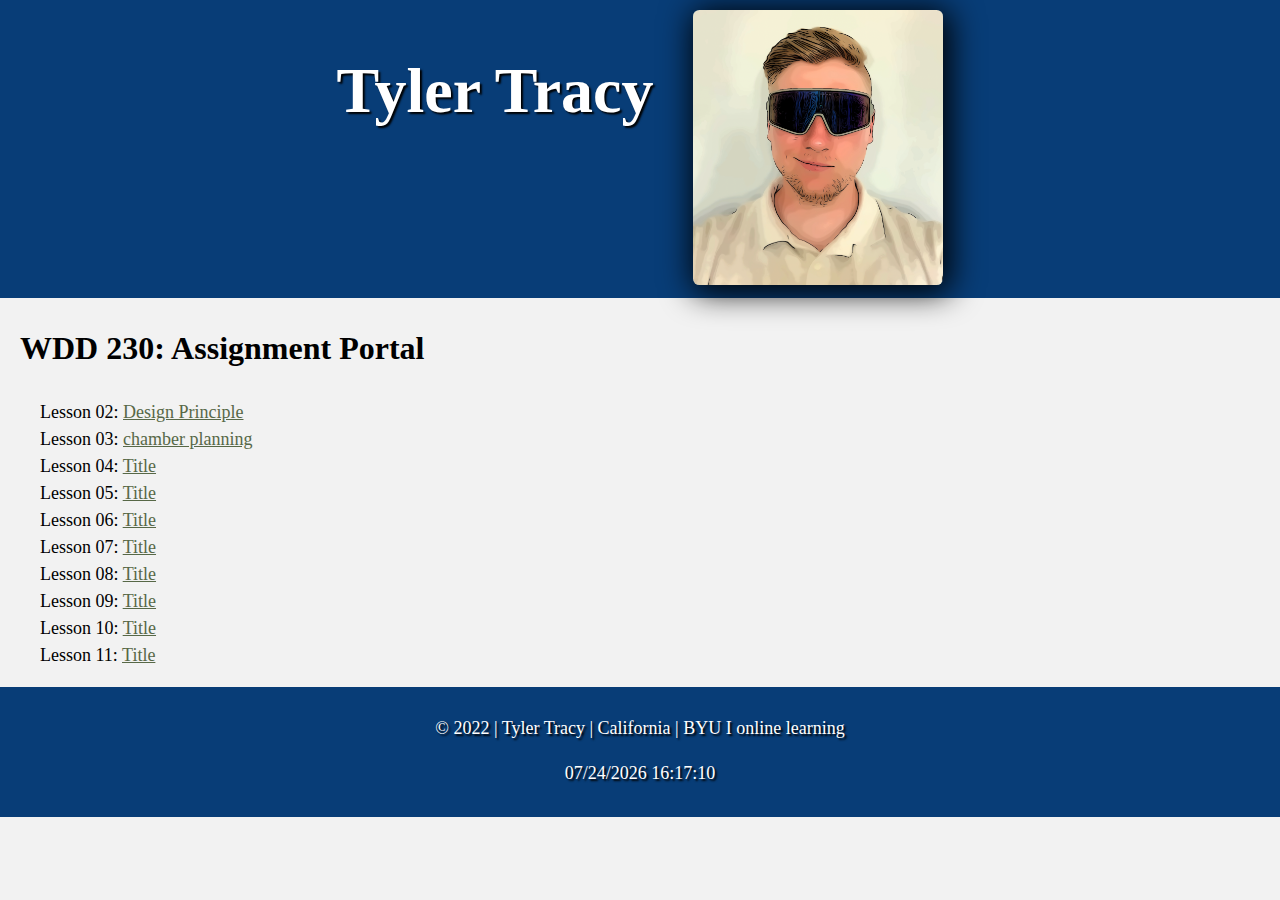
<file: index.html>
<!DOCTYPE html>
<html lang="en">
<head>
    <meta charset="UTF-8">
    <meta http-equiv="X-UA-Compatible" content="IE=edge">
    <meta name="viewport" content="width=device-width, initial-scale=1.0">
    <meta name="description" content="This is a portal page for tyler tracys assignments in wdd 230.">
    <link rel="stylesheet" href="css/style.css">
    <link rel="stylesheet" href="css/normalize.css">
    <script defer src="js/current-date.js"></script>
    <title>Tyler Tracy WDD 230</title>
</head>
<body>
    <header>
        <div class="container">
            <div class="left-col">
                <h1 class="logo">Tyler Tracy</h1>
            </div>
            <div class="right-col">
                <img src="images/tyler-tracy-head-shot.png" alt="Tyler Tracy Headshot">
            </div>           
            
        </div>
        
    </header>
    <section class="assignments">
        <h2>WDD 230: Assignment Portal</h2>
        <ul>
            <li>Lesson 02: <a href="lesson_02/index.html">Design Principle</a></li>
            <li>Lesson 03: <a href="lesson_03/index.html">chamber planning</a></li>
            <li>Lesson 04: <a href="title">Title</a></li>
            <li>Lesson 05: <a href="title">Title</a></li>
            <li>Lesson 06: <a href="title">Title</a></li>
            <li>Lesson 07: <a href="title">Title</a></li>
            <li>Lesson 08: <a href="title">Title</a></li>
            <li>Lesson 09: <a href="title">Title</a></li>
            <li>Lesson 10: <a href="title">Title</a></li>
            <li>Lesson 11: <a href="title">Title</a></li>
        </ul>
    </section>
    <footer>
        <p>&copy; 2022 | Tyler Tracy | California | BYU I online learning</p>
        <p id="lastmod"></p>
    </footer>
</body>
</html>
</file>
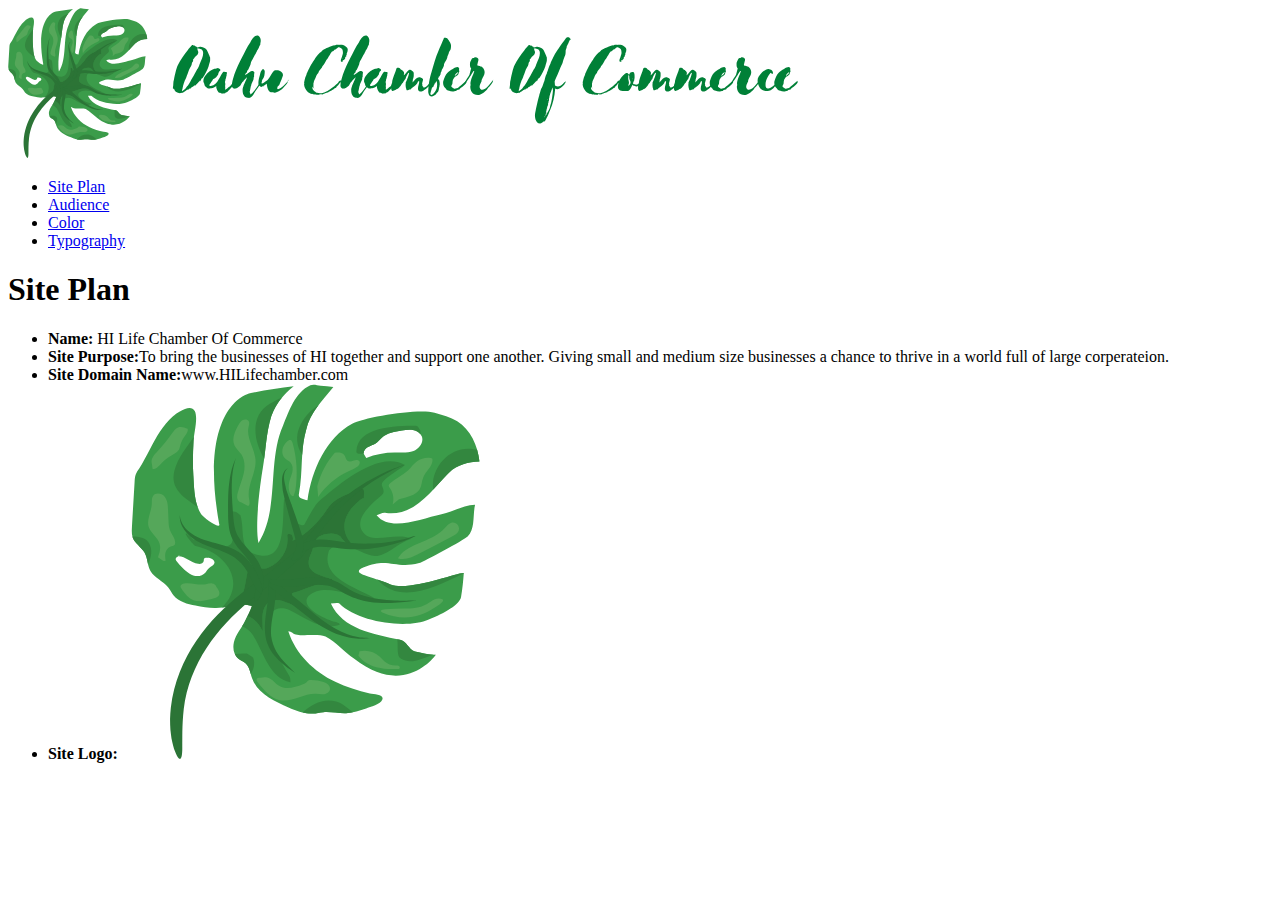
<file: lesson_03/index.html>
<!DOCTYPE html>
<html lang="en">
<head>
    <meta charset="UTF-8">
    <meta http-equiv="X-UA-Compatible" content="IE=edge">
    <meta name="viewport" content="width=device-width, initial-scale=1.0">
    <meta name="description" content="This is a website for the chamber of commerce in Oahu Hawaii.">
    <title>HI Life Chamber</title>
</head>
<body>
    <header>
            <img src="images/leaf_name.svg" alt="chamber leaf and name image">
    </header>
    <nav>
        <ul>
            <li><a href="index.html">Site Plan</a></li>
            <li><a href="target-audience.html">Audience</a></li>
            <li><a href="color-scheme.html">Color</a></li>
            <li><a href="typography.html">Typography</a></li>
        </ul>
    </nav>
    <h1>Site Plan</h1>
    <ul>
        <li><strong>Name:</strong> HI Life Chamber Of Commerce</li>
        <li><strong>Site Purpose:</strong>To bring the businesses of HI together and support one 
        another. Giving small and medium size businesses a chance to thrive in a world full of large corperateion.</li>
        <li><strong>Site Domain Name:</strong>www.HILifechamber.com</li>
        <li><strong>Site Logo:</strong><img src="images/leaf.svg" alt="oahu chamber of commerce leaf logo image"></li>
    </ul>    
</body>
</html>
</file>
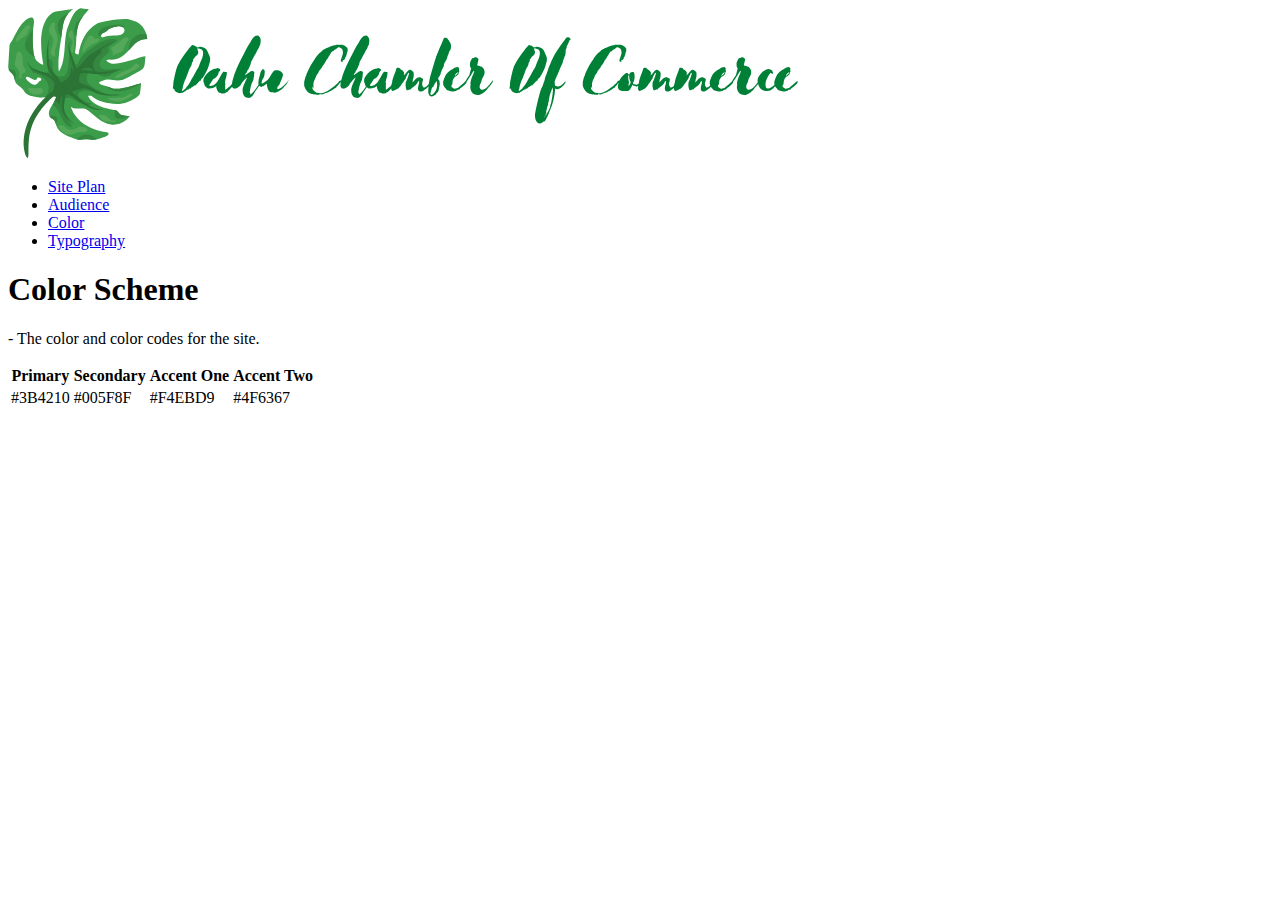
<file: lesson_03/color-scheme.html>
<!DOCTYPE html>
<html lang="en">
<head>
    <meta charset="UTF-8">
    <meta http-equiv="X-UA-Compatible" content="IE=edge">
    <meta name="viewport" content="width=device-width, initial-scale=1.0">
    <meta name="description" content="The color scheme for the website HI Life chamber of commerce.">
    <title>Chamber Color Scheme</title>
</head>
<body>
    <header>
        <img src="images/leaf_name.svg" alt="chamber leaf and name image">
    </header>
    <nav>
        <ul>
            <li><a href="index.html">Site Plan</a></li>
            <li><a href="target-audience.html">Audience</a></li>
            <li><a href="color-scheme.html">Color</a></li>
            <li><a href="typography.html">Typography</a></li>
        </ul>
    </nav>
    <h1>Color Scheme</h1>
    <p>
        - The color and color codes for the site.
    </p>
    <table id="color-table">
        <tr>
            <th>Primary</th>
            <th>Secondary</th>
            <th>Accent One</th>
            <th>Accent Two</th>
        </tr>
        <tr>
            <td id="primary">#3B4210</td>
            <td id="secondary">#005F8F</td>
            <td id="accent1">#F4EBD9</td>
            <td id="accent2">#4F6367</td>
        </tr>
    </table>
</body>
</html>
</file>
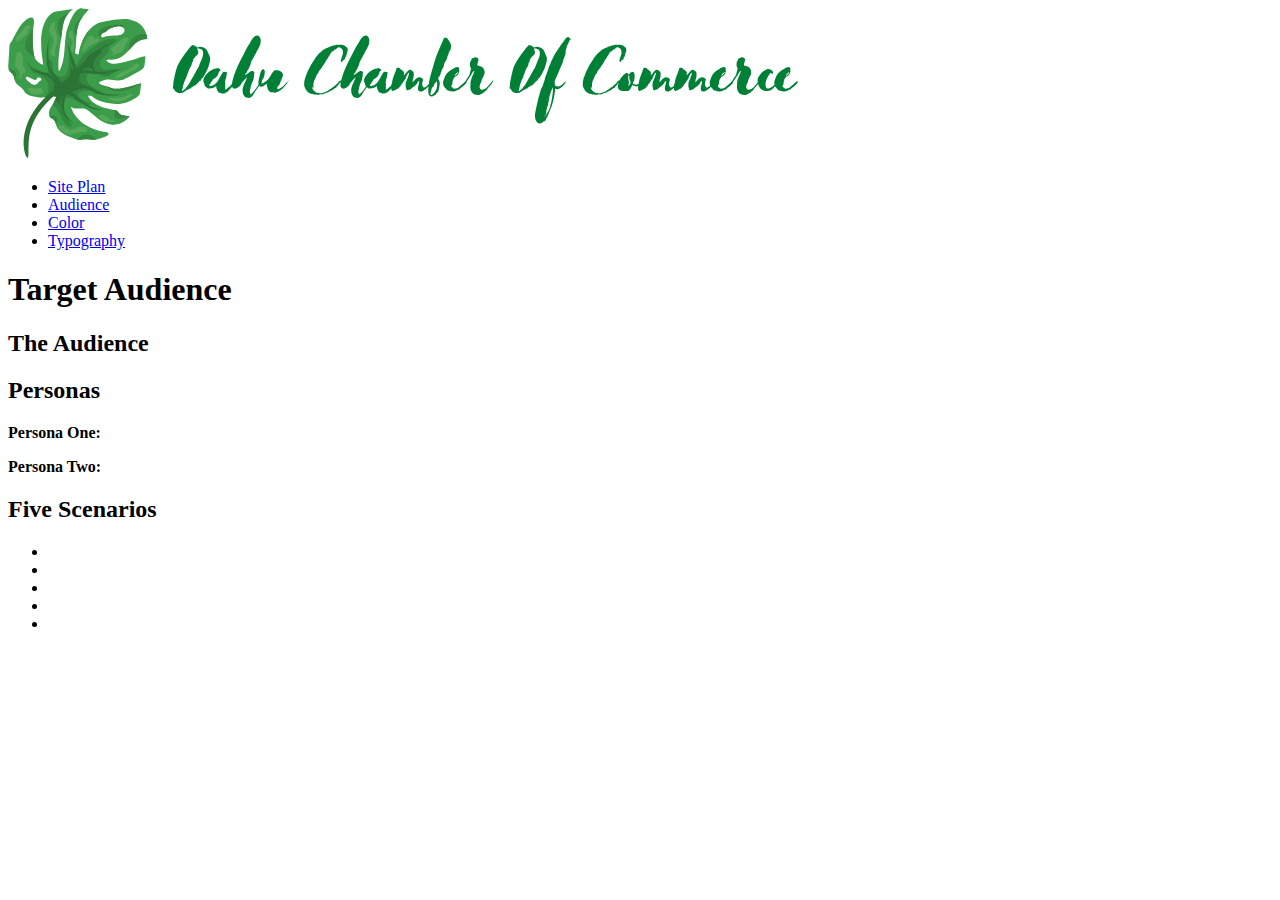
<file: lesson_03/target-audience.html>
<!DOCTYPE html>
<html lang="en">
<head>
    <meta charset="UTF-8">
    <meta http-equiv="X-UA-Compatible" content="IE=edge">
    <meta name="viewport" content="width=device-width, initial-scale=1.0">
    <meta name="description" content="The target audience for the website HI Life chamber of commerce.">
    <title>Target Audience</title>
</head>
<body>
    <header>
        <img src="images/leaf_name.svg" alt="chamber leaf and name image">
    </header>
    <nav>
        <ul>
            <li><a href="index.html">Site Plan</a></li>
            <li><a href="target-audience.html">Audience</a></li>
            <li><a href="color-scheme.html">Color</a></li>
            <li><a href="typography.html">Typography</a></li>
        </ul>
    </nav>
    <h1>Target Audience</h1>
    <h2>The Audience</h2>
    <p></p>
    <h2>Personas</h2>
    <p><strong>Persona One: </strong></p>
    <p><strong>Persona Two: </strong></p>
    <h2>Five Scenarios</h2>
    <ul>
        <li></li>
        <li></li>
        <li></li>
        <li></li>
        <li></li>
    </ul>
</body>
</html>
</file>
<file: css/style.css>
body {
    background: #f2f2f2;
    font-size: 18px;
    line-height: 1.5;
    text-align: left;
    margin: 0;
}
h2 {
    color: black;
    font-size: 32px;
    font-weight: bold;
    padding-left: 20px;
}
header {
    background-color: #083d77;
    width: 100%;
    color: white;
    font-size: 32px;
    font-weight: bold;
    text-shadow: 2px 2px 2px #000000;
    max-height: 300px;
    vertical-align: middle;
}
footer {
    text-align: center;
    padding-top: 10px;
    color: white;
    font-size: 18px;
    text-shadow: 2px 2px 2px #000000;
    min-height: 120px;
    background-color: #083d77;
    width: 100%;
}
img {
    max-width: 250px;
    height: auto;
    margin-top: 10px;
    border-radius: .2em;
    box-shadow: .1em .1em 1em .1em #000000;    
}
.container {
    display: flex;
    place-content: center;
}
ul {
    list-style-type: none;
}
.right-col {
    padding-left: 40px;
}
a {
    color:#576847;
}
</file>
